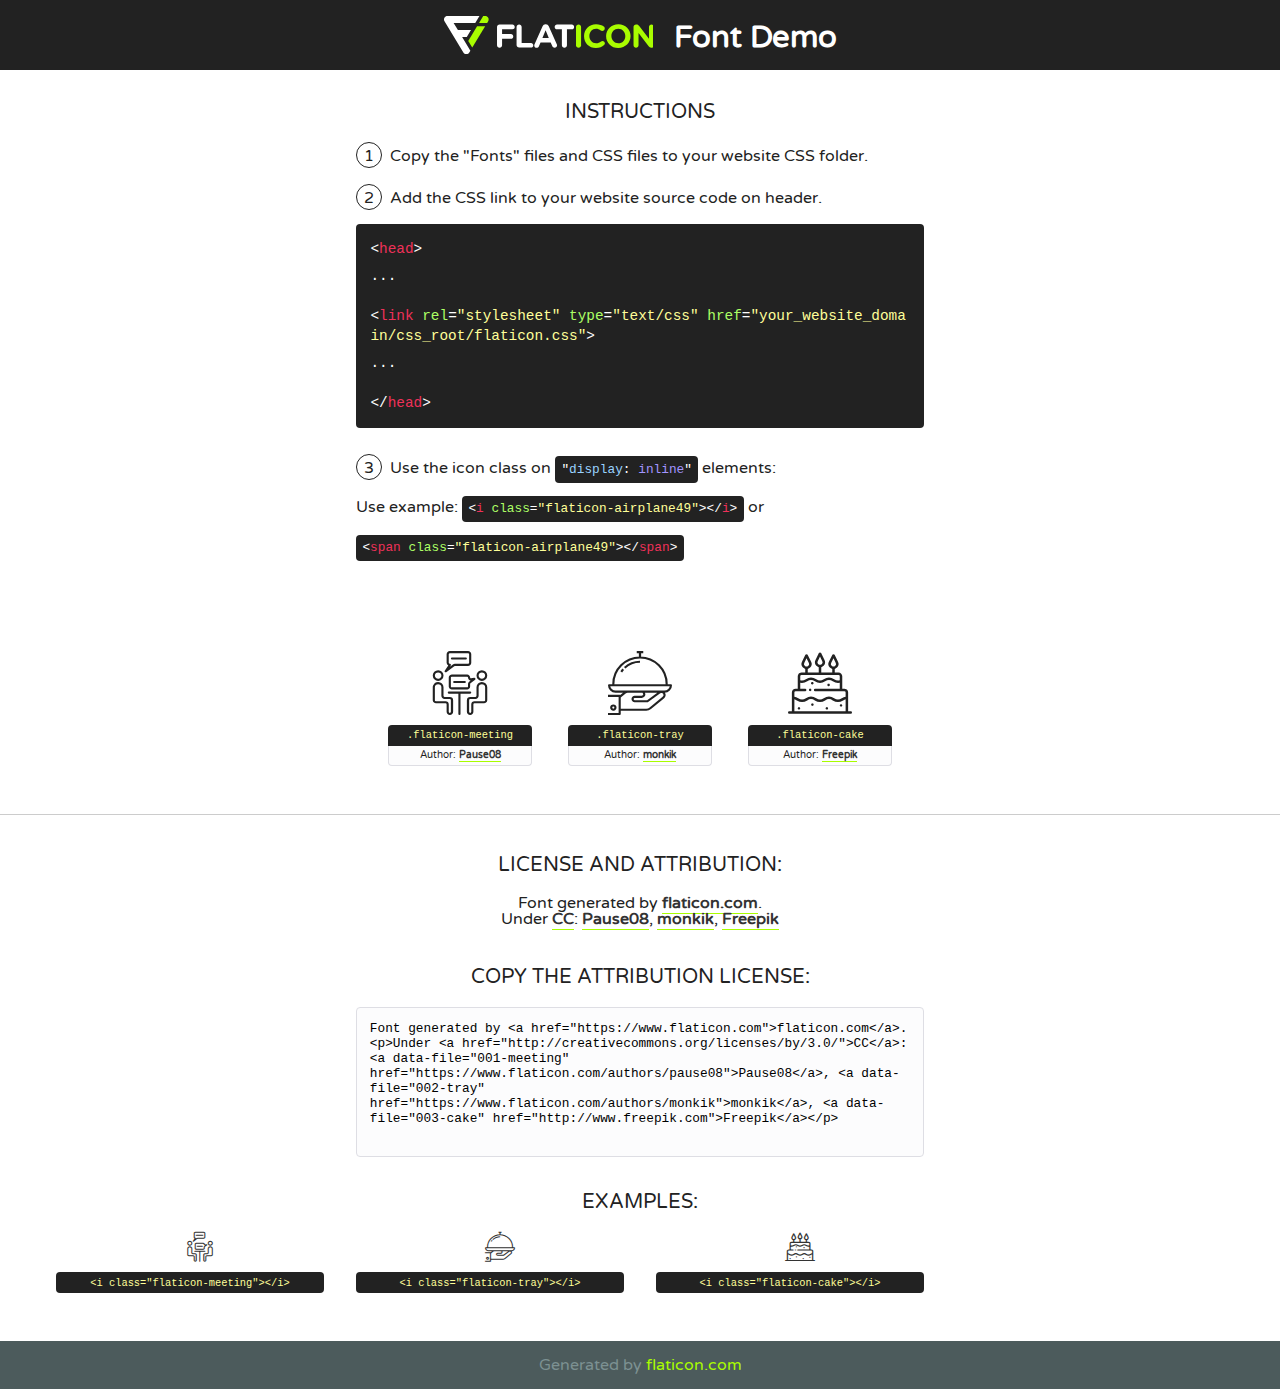
<file: fonts/flaticon/font/flaticon.html>
<!DOCTYPE html>
<!--
  Flaticon icon font: Flaticon
  Creation date: 25/06/2019 04:34
-->
<html>
<!DOCTYPE html>
<html>

<head>
    <title>Flaticon WebFont</title>
    <link href="http://fonts.googleapis.com/css?family=Varela+Round" rel="stylesheet" type="text/css" />
    <link rel="stylesheet" type="text/css" href="flaticon.css">
    <meta charset="UTF-8">
    <style>
    html, body, div, span, applet, object, iframe,
    h1, h2, h3, h4, h5, h6, p, blockquote, pre,
    a, abbr, acronym, address, big, cite, code,
    del, dfn, em, img, ins, kbd, q, s, samp,
    small, strike, strong, sub, sup, tt, var,
    b, u, i, center,
    dl, dt, dd, ol, ul, li,
    fieldset, form, label, legend,
    table, caption, tbody, tfoot, thead, tr, th, td,
    article, aside, canvas, details, embed, 
    figure, figcaption, footer, header, hgroup, 
    menu, nav, output, ruby, section, summary,
    time, mark, audio, video {
        margin: 0;
        padding: 0;
        border: 0;
        font-size: 100%;
        font: inherit;
        vertical-align: baseline;
    }
    /* HTML5 display-role reset for older browsers */
    article, aside, details, figcaption, figure, 
    footer, header, hgroup, menu, nav, section {
        display: block;
    }
    body {
        line-height: 1;
    }
    ol, ul {
        list-style: none;
    }
    blockquote, q {
        quotes: none;
    }
    blockquote:before, blockquote:after,
    q:before, q:after {
        content: '';
        content: none;
    }
    table {
        border-collapse: collapse;
        border-spacing: 0;
    }
    body {
        font-family: 'Varela Round', Helvetica, Arial, sans-serif;
        font-size: 16px;
        color: #222;
    }
    a {
        color: #333;
        border-bottom: 1px solid #a9fd00;
        font-weight: bold;
        text-decoration: none;
    }
    * {
        -moz-box-sizing: border-box;
        -webkit-box-sizing: border-box;
        box-sizing: border-box;
        margin: 0;
        padding: 0;
    }
    [class^="flaticon-"]:before, [class*=" flaticon-"]:before, [class^="flaticon-"]:after, [class*=" flaticon-"]:after {
        font-family: Flaticon;
        font-size: 30px;
        font-style: normal;
        margin-left: 20px;
        color: #333;
    }
    .wrapper {
        max-width: 600px;
        margin: auto;
        padding: 0 1em;
    }
    .title {
        font-size: 1.25em;
        text-align: center;
        margin-bottom: 1em;
        text-transform: uppercase;
    }
    header {
        text-align: center;
        background-color: #222;
        color: #fff;
        padding: 1em;
    }
    header .logo {
        width: 210px;
        height: 38px;
        display: inline-block;
        vertical-align: middle;
        margin-right: 1em;
        border: none;
    }
    header strong {
        font-size: 1.95em;
        font-weight: bold;
        vertical-align: middle;
        margin-top: 5px;
        display: inline-block;
    }
    .demo {
        margin: 2em auto;
        line-height: 1.25em;
    }
    .demo ul li {
        margin-bottom: 1em;
    }
    .demo ul li .num {
        color: #222;
        border-radius: 20px;
        display: inline-block;
        width: 26px;
        padding: 3px;
        height: 26px;
        text-align: center;
        margin-right: 0.5em;
        border: 1px solid #222;
    }
    .demo ul li code {
        background-color: #222;
        border-radius: 4px;
        padding: 0.25em 0.5em;
        display: inline-block;
        color: #fff;
        font-family: Consolas,Monaco,Lucida Console,Liberation Mono,DejaVu Sans Mono,Bitstream Vera Sans Mono,Courier New, monospace;
        font-weight: lighter;
        margin-top: 1em;
        font-size: 0.8em;
        word-break: break-all;
    }
    .demo ul li code.big {
        padding: 1em;
        font-size: 0.9em;
    }
    .demo ul li code .red {
        color: #EF3159;
    }
    .demo ul li code .green {
        color: #ACFF65;
    }
    .demo ul li code .yellow {
        color: #FFFF99;
    }
    .demo ul li code .blue {
        color: #99D3FF;
    }
    .demo ul li code .purple {
        color: #A295FF;
    }
    .demo ul li code .dots {
        margin-top: 0.5em;
        display: block;
    }
    #glyphs {
        border-bottom: 1px solid #ccc;
        padding: 2em 0;
        text-align: center;
    }
    .glyph {
        display: inline-block;
        width: 9em;
        margin: 1em;
        text-align: center;
        vertical-align: top;
        background: #FFF;
    }
    .glyph .glyph-icon {
        padding: 10px;
        display: block;
        font-family:"Flaticon";
        font-size: 64px;
        line-height: 1;
    }
    .glyph .glyph-icon:before {
        font-size: 64px;
        color: #222;
        margin-left: 0;
    }
    .class-name {
        font-size: 0.65em;
        background-color: #222;
        color: #fff;
        border-radius: 4px 4px 0 0;
        padding: 0.5em;
        color: #FFFF99;
        font-family: Consolas,Monaco,Lucida Console,Liberation Mono,DejaVu Sans Mono,Bitstream Vera Sans Mono,Courier New, monospace;
    }
    .author-name {
        font-size: 0.6em;
        background-color: #fcfcfd;
        border: 1px solid #DEDEE4;
        border-top: 0;
        border-radius: 0 0 4px 4px;
        padding: 0.5em;
    }
    .class-name:last-child {
        font-size: 10px;
        color:#888;
    }
    .class-name:last-child a {
        font-size: 10px;
        color:#555;
    }
    .class-name:last-child a:hover {
        color:#a9fd00;
    }
    .glyph > input {
        display: block;
        width: 100px;
        margin: 5px auto;
        text-align: center;
        font-size: 12px;
        cursor: text;
    }
    .glyph > input.icon-input {
        font-family:"Flaticon";
        font-size: 16px;
        margin-bottom: 10px;
    }
    .attribution .title {
        margin-top: 2em;
    }
    .attribution textarea {
        background-color: #fcfcfd;
        padding: 1em;
        border: none;
        box-shadow: none;
        border: 1px solid #DEDEE4;
        border-radius: 4px;
        resize: none;
        width: 100%;
        height: 150px;
        font-size: 0.8em;
        font-family: Consolas,Monaco,Lucida Console,Liberation Mono,DejaVu Sans Mono,Bitstream Vera Sans Mono,Courier New, monospace;
        -webkit-appearance: none;
    }
    .iconsuse {
        margin: 2em auto;
        text-align: center;
        max-width: 1200px;
    }
    .iconsuse:after {
        content: '';
        display: table;
        clear: both;
    }
    .iconsuse .image {
        float: left;
        width: 25%;
        padding: 0 1em;
    }
    .iconsuse .image p {
        margin-bottom: 1em;
    }
    .iconsuse .image span {
        display: block;
        font-size: 0.65em;
        background-color: #222;
        color: #fff;
        border-radius: 4px;
        padding: 0.5em;
        color: #FFFF99;
        margin-top: 1em;
        font-family: Consolas,Monaco,Lucida Console,Liberation Mono,DejaVu Sans Mono,Bitstream Vera Sans Mono,Courier New, monospace;
    }
    #footer {
        text-align: center;
        background-color: #4C5B5C;
        color: #7c9192;
        padding: 1em;
    }
    #footer a {
        border: none;
        color: #a9fd00;
        font-weight: normal;
    }
    @media (max-width: 960px) {
        .iconsuse .image {
            width: 50%;
        }
    }
    @media (max-width: 560px) {
        .iconsuse .image {
            width: 100%;
        }
    }
    </style>
</head>

<body class="characters-off">

    <header>
        <a href="https://www.flaticon.com" target="_blank" class="logo">
            <svg version="1.1" xmlns="http://www.w3.org/2000/svg" xmlns:xlink="http://www.w3.org/1999/xlink" xmlns:a="http://ns.adobe.com/AdobeSVGViewerExtensions/3.0/" viewBox="0 0 560.875 102.036" enable-background="new 0 0 560.875 102.036" xml:space="preserve">
                <defs>
                </defs>
                <g>
                    <g class="letters">
                        <path fill="#ffffff" d="M141.596,29.675c0-3.777,2.985-6.767,6.764-6.767h34.438c3.426,0,6.15,2.728,6.15,6.15
                        c0,3.43-2.724,6.149-6.15,6.149h-27.674v13.091h23.719c3.429,0,6.151,2.724,6.151,6.15c0,3.43-2.723,6.149-6.151,6.149h-23.719
                        v17.574c0,3.773-2.986,6.761-6.764,6.761c-3.779,0-6.764-2.989-6.764-6.761V29.675z"></path>
                        <path fill="#ffffff" d="M193.844,29.149c0-3.781,2.985-6.767,6.764-6.767c3.776,0,6.763,2.985,6.763,6.767v42.957h25.039
                        c3.426,0,6.149,2.726,6.149,6.153c0,3.425-2.723,6.15-6.149,6.15h-31.802c-3.779,0-6.764-2.986-6.764-6.768V29.149z"></path>
                        <path fill="#ffffff" d="M241.891,75.71l21.438-48.407c1.492-3.341,4.215-5.357,7.906-5.357h0.792
                        c3.686,0,6.323,2.017,7.815,5.357l21.439,48.407c0.436,0.967,0.701,1.845,0.701,2.723c0,3.602-2.809,6.501-6.414,6.501
                        c-3.161,0-5.269-1.845-6.499-4.655l-4.132-9.661h-27.059l-4.301,10.102c-1.144,2.631-3.426,4.214-6.237,4.214
                        c-3.517,0-6.24-2.81-6.24-6.325C241.1,77.64,241.451,76.677,241.891,75.71z M279.932,58.666l-8.521-20.297l-8.526,20.297H279.932
                        z"></path>
                        <path fill="#ffffff" d="M314.864,35.387H301.86c-3.429,0-6.239-2.813-6.239-6.238c0-3.429,2.811-6.24,6.239-6.24h39.533
                        c3.426,0,6.237,2.811,6.237,6.24c0,3.425-2.811,6.238-6.237,6.238h-13.001v42.785c0,3.773-2.99,6.761-6.764,6.761
                        c-3.779,0-6.764-2.989-6.764-6.761V35.387z"></path>
                        <path fill="#A9FD00" d="M352.615,29.149c0-3.781,2.985-6.767,6.767-6.767c3.774,0,6.761,2.985,6.761,6.767v49.024
                        c0,3.773-2.987,6.761-6.761,6.761c-3.781,0-6.767-2.989-6.767-6.761V29.149z"></path>
                        <path fill="#A9FD00" d="M374.132,53.836v-0.179c0-17.481,13.178-31.801,32.065-31.801c9.22,0,15.459,2.458,20.557,6.238
                        c1.402,1.054,2.637,2.985,2.637,5.357c0,3.692-2.985,6.59-6.681,6.59c-1.845,0-3.071-0.702-4.044-1.319
                        c-3.776-2.813-7.729-4.393-12.562-4.393c-10.364,0-17.831,8.611-17.831,19.154v0.173c0,10.542,7.291,19.329,17.831,19.329
                        c5.715,0,9.492-1.756,13.359-4.834c1.049-0.874,2.458-1.491,4.039-1.491c3.429,0,6.325,2.813,6.325,6.236
                        c0,2.106-1.056,3.78-2.282,4.834c-5.539,4.834-12.036,7.733-21.878,7.733C387.572,85.464,374.132,71.493,374.132,53.836z"></path>
                        <path fill="#A9FD00" d="M433.009,53.836v-0.179c0-17.481,13.79-31.801,32.766-31.801c18.981,0,32.592,14.143,32.592,31.628v0.173
                        c0,17.483-13.785,31.807-32.769,31.807C446.625,85.464,433.009,71.32,433.009,53.836z M484.224,53.836v-0.179
                        c0-10.539-7.725-19.326-18.626-19.326c-10.893,0-18.449,8.611-18.449,19.154v0.173c0,10.542,7.73,19.329,18.626,19.329
                        C476.676,72.986,484.224,64.378,484.224,53.836z"></path>
                        <path fill="#A9FD00" d="M506.233,29.321c0-3.774,2.99-6.763,6.767-6.763h1.401c3.252,0,5.183,1.583,7.029,3.953l26.093,34.265
                        V29.059c0-3.692,2.99-6.677,6.681-6.677c3.683,0,6.671,2.985,6.671,6.677v48.934c0,3.78-2.987,6.765-6.764,6.765h-0.436
                        c-3.257,0-5.188-1.581-7.034-3.953l-27.056-35.492v32.944c0,3.687-2.985,6.676-6.678,6.676c-3.683,0-6.673-2.989-6.673-6.676
                        V29.321z"></path>
                    </g>
                    <g class="insignia">
                        <path fill="#ffffff" d="M48.372,56.137h12.517l11.156-18.537H37.186L25.688,18.539h57.825L94.668,0H9.271
                        C5.925,0,2.842,1.801,1.198,4.716c-1.644,2.907-1.593,6.482,0.134,9.343l50.38,83.501c1.678,2.781,4.689,4.476,7.938,4.476
                        c3.246,0,6.257-1.695,7.935-4.476l2.898-4.804L48.372,56.137z"></path>
                        <g class="i">
                            <path fill="#A9FD00" d="M93.575,18.539h0.031v0.004l21.652,0.004l2.705-4.488c1.727-2.861,1.778-6.436,0.133-9.343
                            C116.454,1.801,113.371,0,110.026,0h-5.294L93.575,18.539z"></path>
                            <polygon fill="#A9FD00" points="88.291,27.356 64.725,66.486 75.519,84.404 109.942,27.356"></polygon>
                        </g>
                    </g>
                </g>
            </svg>
        </a>
        <strong>Font Demo</strong>
    </header>


    <section class="demo wrapper">

        <p class="title">Instructions</p>

        <ul>
            <li>
                <span class="num">1</span>Copy the "Fonts" files and CSS files to your website CSS folder.
            </li>
            <li>
                <span class="num">2</span>Add the CSS link to your website source code on header.
                <code class="big">
                    &lt;<span class="red">head</span>&gt;
                    <br/><span class="dots">...</span>
                    <br/>&lt;<span class="red">link</span> <span class="green">rel</span>=<span class="yellow">"stylesheet"</span> <span class="green">type</span>=<span class="yellow">"text/css"</span> <span class="green">href</span>=<span class="yellow">"your_website_domain/css_root/flaticon.css"</span>&gt;
                    <br/><span class="dots">...</span>
                    <br/>&lt;/<span class="red">head</span>&gt;
                </code>
            </li>

            <li>
                <p>
                    <span class="num">3</span>Use the icon class on <code>"<span class="blue">display</span>:<span class="purple"> inline</span>"</code> elements:
                    <br />
                    Use example: <code>&lt;<span class="red">i</span> <span class="green">class</span>=<span class="yellow">&quot;flaticon-airplane49&quot;</span>&gt;&lt;/<span class="red">i</span>&gt;</code> or <code>&lt;<span class="red">span</span> <span class="green">class</span>=<span class="yellow">&quot;flaticon-airplane49&quot;</span>&gt;&lt;/<span class="red">span</span>&gt;</code>
            </li>
        </ul>

    </section>




   <section id="glyphs">          
    
      
        <div class="glyph"><div class="glyph-icon flaticon-meeting"></div>
            <div class="class-name">.flaticon-meeting</div>
            <div class="author-name">Author: <a data-file="001-meeting" href="https://www.flaticon.com/authors/pause08">Pause08</a> </div> 
        </div>        
        
        <div class="glyph"><div class="glyph-icon flaticon-tray"></div>
            <div class="class-name">.flaticon-tray</div>
            <div class="author-name">Author: <a data-file="002-tray" href="https://www.flaticon.com/authors/monkik">monkik</a> </div> 
        </div>        
        
        <div class="glyph"><div class="glyph-icon flaticon-cake"></div>
            <div class="class-name">.flaticon-cake</div>
            <div class="author-name">Author: <a data-file="003-cake" href="http://www.freepik.com">Freepik</a> </div> 
        </div>        
        

    </section>



    <section class="attribution wrapper"   style="text-align:center;">

      <div class="title">License and attribution:</div><div class="attrDiv">Font generated by <a href="https://www.flaticon.com">flaticon.com</a>. <div><p>Under <a href="http://creativecommons.org/licenses/by/3.0/">CC</a>: <a data-file="001-meeting" href="https://www.flaticon.com/authors/pause08">Pause08</a>, <a data-file="002-tray" href="https://www.flaticon.com/authors/monkik">monkik</a>, <a data-file="003-cake" href="http://www.freepik.com">Freepik</a></p>  </div>
      </div>
      <div class="title">Copy the Attribution License:</div>

    <textarea onclick="this.focus();this.select();">Font generated by &lt;a href=&quot;https://www.flaticon.com&quot;&gt;flaticon.com&lt;/a&gt;. <p>Under <a href="http://creativecommons.org/licenses/by/3.0/">CC</a>: <a data-file="001-meeting" href="https://www.flaticon.com/authors/pause08">Pause08</a>, <a data-file="002-tray" href="https://www.flaticon.com/authors/monkik">monkik</a>, <a data-file="003-cake" href="http://www.freepik.com">Freepik</a></p>  
     </textarea>

    </section>

    <section class="iconsuse">

          <div class="title">Examples:</div>            
             
            <div class="image">
                <p>
                    <i class="glyph-icon flaticon-meeting"></i> 
                    <span>&lt;i class=&quot;flaticon-meeting&quot;&gt;&lt;/i&gt;</span>
                </p>
            </div>
            
            <div class="image">
                <p>
                    <i class="glyph-icon flaticon-tray"></i> 
                    <span>&lt;i class=&quot;flaticon-tray&quot;&gt;&lt;/i&gt;</span>
                </p>
            </div>
            
            <div class="image">
                <p>
                    <i class="glyph-icon flaticon-cake"></i> 
                    <span>&lt;i class=&quot;flaticon-cake&quot;&gt;&lt;/i&gt;</span>
                </p>
            </div>
                       
        </div>
                            
    </section>

<div id="footer">
    <div>Generated by <a href="https://www.flaticon.com">flaticon.com</a>
    </div>
</div>



</body>
</html>
</file>
<file: fonts/flaticon/font/flaticon.css>
/*
  	Flaticon icon font: Flaticon
  	Creation date: 25/06/2019 04:34
  	*/

@font-face {
  font-family: "Flaticon";
  src: url("./Flaticon.eot");
  src: url("./Flaticon.eot?#iefix") format("embedded-opentype"),
       url("./Flaticon.woff2") format("woff2"),
       url("./Flaticon.woff") format("woff"),
       url("./Flaticon.ttf") format("truetype"),
       url("./Flaticon.svg#Flaticon") format("svg");
  font-weight: normal;
  font-style: normal;
}

@media screen and (-webkit-min-device-pixel-ratio:0) {
  @font-face {
    font-family: "Flaticon";
    src: url("./Flaticon.svg#Flaticon") format("svg");
  }
}

[class^="flaticon-"]:before, [class*=" flaticon-"]:before,
[class^="flaticon-"]:after, [class*=" flaticon-"]:after {
  font-family: Flaticon;
        font-size: 20px;
font-style: normal;
margin-left: 20px;
}

.flaticon-meeting:before { content: "\f100"; }
.flaticon-tray:before { content: "\f101"; }
.flaticon-cake:before { content: "\f102"; }
.flaticon-watch::before { content: "\f017"}
</file>
